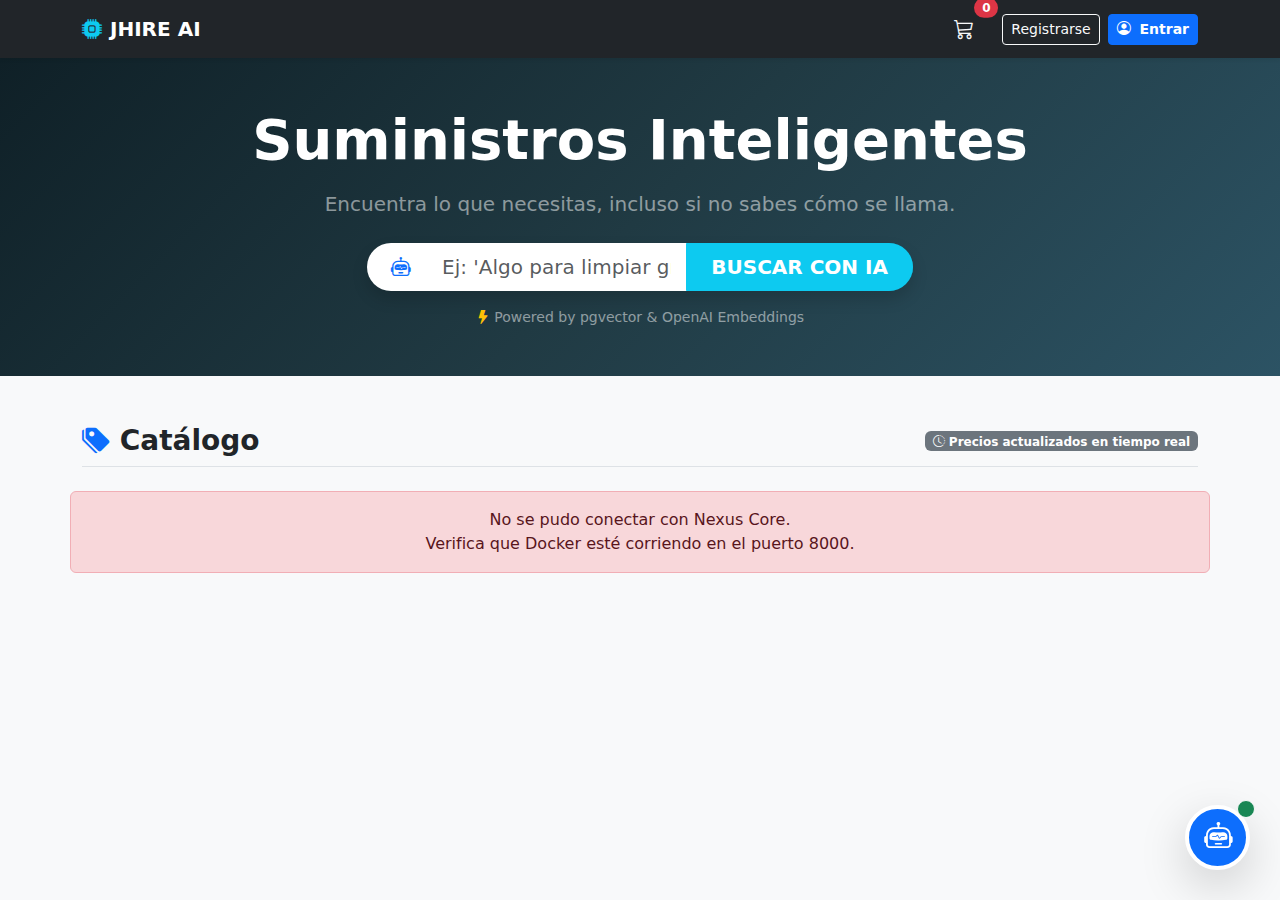
<file: frontend-market/index.html>
<!DOCTYPE html>
<html lang="es">
<head>
    <meta charset="UTF-8">
    <meta name="viewport" content="width=device-width, initial-scale=1.0">
    <title>JHIRE MARKET | Suministros Industriales</title>
    <link href="https://cdn.jsdelivr.net/npm/bootstrap@5.3.0/dist/css/bootstrap.min.css" rel="stylesheet">
    <link rel="stylesheet" href="https://cdn.jsdelivr.net/npm/bootstrap-icons@1.11.0/font/bootstrap-icons.css">
    <link rel="stylesheet" href="css/styles.css">
    <link rel="manifest" href="manifest.json">
</head>
<body class="bg-light">

    <nav class="navbar navbar-expand-lg navbar-dark bg-dark sticky-top shadow-sm">
        <div class="container">
            <a class="navbar-brand fw-bold d-flex align-items-center" href="#">
                <i class="bi bi-cpu-fill text-info me-2"></i> JHIRE AI
            </a>
            
            <div class="d-flex align-items-center gap-3">
                <button class="btn btn-outline-light position-relative border-0" onclick="toggleCart()">
                    <i class="bi bi-cart3 fs-5"></i>
                    <span id="cart-badge" class="position-absolute top-0 start-100 translate-middle badge rounded-pill bg-danger">0</span>
                </button>
                
                <div id="user-area" class="d-flex gap-2">
                    <button class="btn btn-outline-light btn-sm" data-bs-toggle="modal" data-bs-target="#registerModal">
                        Registrarse
                    </button>
                    <button class="btn btn-primary btn-sm fw-bold" data-bs-toggle="modal" data-bs-target="#loginModal">
                        <i class="bi bi-person-circle me-1"></i> Entrar
                    </button>
                </div>
            </div>
        </div>
    </nav>

    <header class="hero-section text-center py-5 text-white position-relative overflow-hidden" style="background: linear-gradient(135deg, #0f2027, #203a43, #2c5364);">
        <div class="position-absolute top-0 start-0 w-100 h-100" style="background-image: url('https://www.transparenttextures.com/patterns/carbon-fibre.png'); opacity: 0.1;"></div>
        
        <div class="container position-relative" style="z-index: 2;">
            <h1 class="display-4 fw-bold mb-3">Suministros Inteligentes</h1>
            <p class="lead mb-4 text-white-50">Encuentra lo que necesitas, incluso si no sabes cómo se llama.</p>
            
            <div class="row justify-content-center">
                <div class="col-md-8 col-lg-6">
                    <div class="input-group input-group-lg shadow rounded-pill overflow-hidden">
                        <span class="input-group-text bg-white border-0 ps-4"><i class="bi bi-robot text-primary"></i></span>
                        <input type="text" id="search-input" class="form-control border-0" placeholder="Ej: 'Algo para limpiar grasa de motores heavy duty'...">
                        <button class="btn btn-info text-white fw-bold px-4" onclick="buscarProductos()">
                            BUSCAR CON IA
                        </button>
                    </div>
                    <small class="text-white-50 mt-3 d-block"><i class="bi bi-lightning-fill text-warning"></i> Powered by pgvector & OpenAI Embeddings</small>
                </div>
            </div>
        </div>
    </header>

    <div class="container py-5">
        <div class="d-flex justify-content-between align-items-center mb-4 border-bottom pb-2">
            <h3 class="fw-bold text-dark m-0"><i class="bi bi-tags-fill text-primary"></i> Catálogo</h3>
            <span class="badge bg-secondary"><i class="bi bi-clock-history"></i> Precios actualizados en tiempo real</span>
        </div>

        <div id="product-grid" class="row g-4">
            <div class="col-12 text-center py-5">
                <div class="spinner-border text-primary" role="status"></div>
                <p class="mt-2 text-muted">Conectando con el cerebro digital...</p>
            </div>
        </div>
    </div>

    <div class="modal fade" id="loginModal" tabindex="-1">
        <div class="modal-dialog modal-dialog-centered">
            <div class="modal-content border-0 shadow">
                <div class="modal-header bg-dark text-white">
                    <h5 class="modal-title fw-bold">Acceso Clientes</h5>
                    <button type="button" class="btn-close btn-close-white" data-bs-dismiss="modal"></button>
                </div>
                <div class="modal-body p-4">
                    <form id="login-form">
                        <div class="form-floating mb-3">
                            <input type="email" id="login-email" class="form-control" placeholder="nombre@empresa.com" required>
                            <label>Email Corporativo</label>
                        </div>
                        <div class="form-floating mb-3">
                            <input type="password" id="login-pass" class="form-control" placeholder="Contraseña" required>
                            <label>Contraseña</label>
                        </div>
                        <button type="submit" class="btn btn-primary w-100 py-2 fw-bold">Iniciar Sesión Segura</button>
                    </form>
                </div>
            </div>
        </div>
    </div>

    <div class="modal fade" id="registerModal" tabindex="-1">
        <div class="modal-dialog modal-dialog-centered">
            <div class="modal-content border-0 shadow">
                <div class="modal-header bg-success text-white">
                    <h5 class="modal-title fw-bold"><i class="bi bi-person-plus-fill"></i> Nuevo Cliente</h5>
                    <button type="button" class="btn-close btn-close-white" data-bs-dismiss="modal"></button>
                </div>
                <div class="modal-body p-4">
                    <form id="register-form">
                        <div class="row g-2 mb-2">
                            <div class="col-md-6">
                                <input type="text" id="reg-ruc" class="form-control" placeholder="RUC / DNI" required>
                            </div>
                            <div class="col-md-6">
                                <input type="text" id="reg-tel" class="form-control" placeholder="Celular" required>
                            </div>
                        </div>
                        <div class="mb-2">
                            <input type="text" id="reg-razon" class="form-control" placeholder="Razón Social / Nombre" required>
                        </div>
                        <div class="mb-2">
                            <input type="email" id="reg-email" class="form-control" placeholder="Email Corporativo" required>
                        </div>
                        <div class="mb-3">
                            <input type="password" id="reg-pass" class="form-control" placeholder="Contraseña" required>
                        </div>
                        <button type="submit" class="btn btn-dark w-100 py-2">Crear Cuenta Empresarial</button>
                    </form>
                </div>
            </div>
        </div>
    </div>

    <div class="modal fade" id="cartModal" tabindex="-1">
        <div class="modal-dialog modal-lg modal-dialog-centered">
            <div class="modal-content border-0 shadow-lg">
                <div class="modal-header bg-primary text-white">
                    <h5 class="modal-title"><i class="bi bi-basket2-fill"></i> Resumen de Pedido</h5>
                    <button type="button" class="btn-close btn-close-white" data-bs-dismiss="modal"></button>
                </div>
                <div class="modal-body p-0">
                    <div class="table-responsive">
                        <table class="table table-striped mb-0 align-middle">
                            <thead class="table-light">
                                <tr>
                                    <th class="ps-4">Producto</th>
                                    <th>Precio Unit.</th>
                                    <th>Cantidad</th>
                                    <th class="text-end pe-4">Subtotal</th>
                                </tr>
                            </thead>
                            <tbody id="cart-items-body">
                                </tbody>
                        </table>
                    </div>
                    <div class="p-4 bg-light d-flex justify-content-end align-items-center border-top">
                        <span class="text-muted me-3">Total a Pagar (Inc. IGV):</span>
                        <h3 class="fw-bold text-dark m-0">S/ <span id="cart-total">0.00</span></h3>
                    </div>
                </div>
                <div class="modal-footer bg-light">
                    <button type="button" class="btn btn-outline-secondary" data-bs-dismiss="modal">Seguir Comprando</button>
                    <button class="btn btn-success fw-bold px-4" onclick="procesarCheckout()">
                        <i class="bi bi-wallet2"></i> PAGAR AHORA
                    </button>
                </div>
            </div>
        </div>
    </div>

    <div id="chat-widget" style="position: fixed; bottom: 30px; right: 30px; z-index: 9999;">
        <button onclick="toggleChat()" class="btn btn-primary rounded-circle shadow-lg d-flex align-items-center justify-content-center position-relative" style="width: 65px; height: 65px; border: 4px solid white;">
            <i class="bi bi-robot fs-3"></i>
            <span class="position-absolute top-0 start-100 translate-middle p-2 bg-success border border-light rounded-circle">
                <span class="visually-hidden">Online</span>
            </span>
        </button>

        <div id="chat-window" class="card shadow-lg d-none border-0 overflow-hidden" style="position: absolute; bottom: 85px; right: 0; width: 350px; height: 500px; border-radius: 15px;">
            <div class="card-header bg-primary text-white d-flex justify-content-between align-items-center py-3">
                <div class="d-flex align-items-center gap-2">
                    <i class="bi bi-cpu-fill fs-4"></i>
                    <div class="d-flex flex-column" style="line-height: 1;">
                        <span class="fw-bold">Asistente Técnico</span>
                        <small style="font-size: 0.7rem; opacity: 0.8;">Powered by RAG</small>
                    </div>
                </div>
                <button onclick="toggleChat()" class="btn-close btn-close-white btn-sm"></button>
            </div>
            <div class="card-body bg-light overflow-auto d-flex flex-column gap-2" id="chat-body" style="font-size: 0.9rem;">
                <div class="text-center text-muted my-3">
                    <small>👋 Hola, puedo responder dudas técnicas basándome en los manuales PDF cargados en el sistema.</small>
                </div>
            </div>
            <div class="card-footer bg-white p-2">
                <div class="input-group">
                    <input type="text" id="chat-input" class="form-control border-0 bg-light" placeholder="Escribe tu consulta aquí..." onkeypress="if(event.key === 'Enter') enviarPreguntaIA()">
                    <button class="btn btn-primary rounded-end" onclick="enviarPreguntaIA()"><i class="bi bi-send-fill"></i></button>
                </div>
            </div>
        </div>
    </div>

    <script src="https://cdn.jsdelivr.net/npm/bootstrap@5.3.0/dist/js/bootstrap.bundle.min.js"></script>
    <script src="js/app.js"></script>
    <script>
        // PWA Service Worker
        if ('serviceWorker' in navigator) {
            navigator.serviceWorker.register('service-worker.js');
        }
    </script>
</body>
</html>
</file>
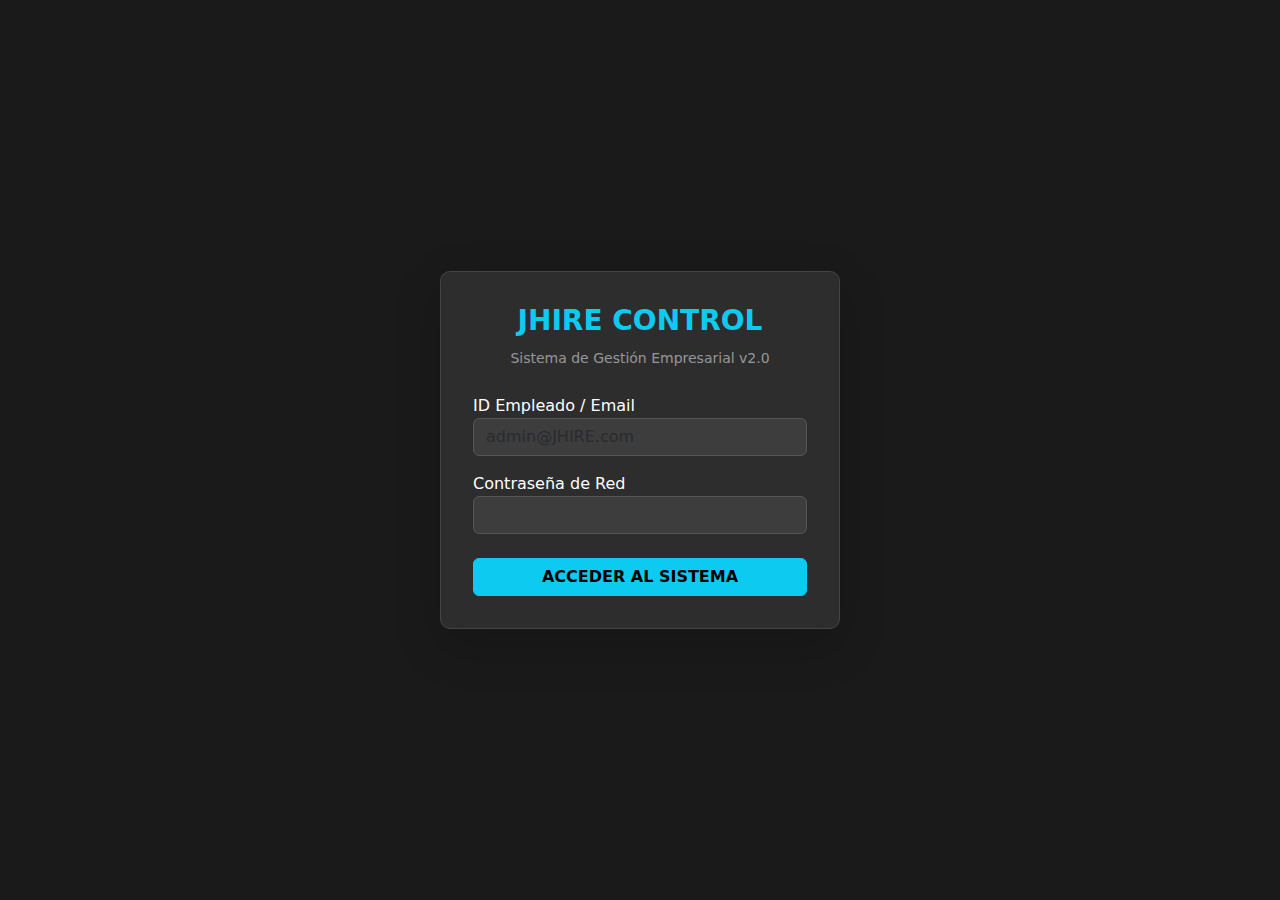
<file: frontend-control/login.html>
<!DOCTYPE html>
<html lang="es">
<head>
    <meta charset="UTF-8">
    <title>JHIRE Control | Acceso Restringido</title>
    <link href="https://cdn.jsdelivr.net/npm/bootstrap@5.3.0/dist/css/bootstrap.min.css" rel="stylesheet">
    <style>
        body { background: #1a1a1a; height: 100vh; display: flex; align-items: center; justify-content: center; }
        .login-card { background: #2d2d2d; color: white; border: 1px solid #444; border-radius: 10px; padding: 2rem; width: 100%; max-width: 400px; }
        .form-control { background: #3d3d3d; border: 1px solid #555; color: white; }
        .form-control:focus { background: #444; color: white; border-color: #0d6efd; }
    </style>
</head>
<body>
    <div class="login-card shadow-lg">
        <div class="text-center mb-4">
            <h3 class="fw-bold text-info">JHIRE CONTROL</h3>
            <small class="text-white-50">Sistema de Gestión Empresarial v2.0</small>
        </div>
        <form id="login-form">
            <div class="mb-3">
                <label>ID Empleado / Email</label>
                <input type="email" id="email" class="form-control" placeholder="admin@JHIRE.com" required>
            </div>
            <div class="mb-4">
                <label>Contraseña de Red</label>
                <input type="password" id="password" class="form-control" required>
            </div>
            <button type="submit" class="btn btn-info w-100 fw-bold">ACCEDER AL SISTEMA</button>
        </form>
    </div>
    <script src="js/auth.js"></script>
</body>
</html>
</file>
<file: frontend-market/css/styles.css>
body { font-family: 'Segoe UI', system-ui, sans-serif; }

.card-product {
    border: none;
    border-radius: 12px;
    transition: all 0.3s ease;
    background: white;
    overflow: hidden;
}

.card-product:hover {
    transform: translateY(-5px);
    box-shadow: 0 10px 20px rgba(0,0,0,0.1);
}

.price-tag {
    font-size: 1.25rem;
    font-weight: 800;
    color: #2c3e50;
}

.badge-ia {
    background: linear-gradient(45deg, #6a11cb, #2575fc);
    font-size: 0.7rem;
    padding: 4px 8px;
    border-radius: 4px;
    color: white;
    text-transform: uppercase;
    letter-spacing: 0.5px;
}

.img-container {
    height: 200px;
    display: flex;
    align-items: center;
    justify-content: center;
    background: #f8f9fa;
}
.img-container img {
    max-height: 180px;
    max-width: 100%;
}
</file>
